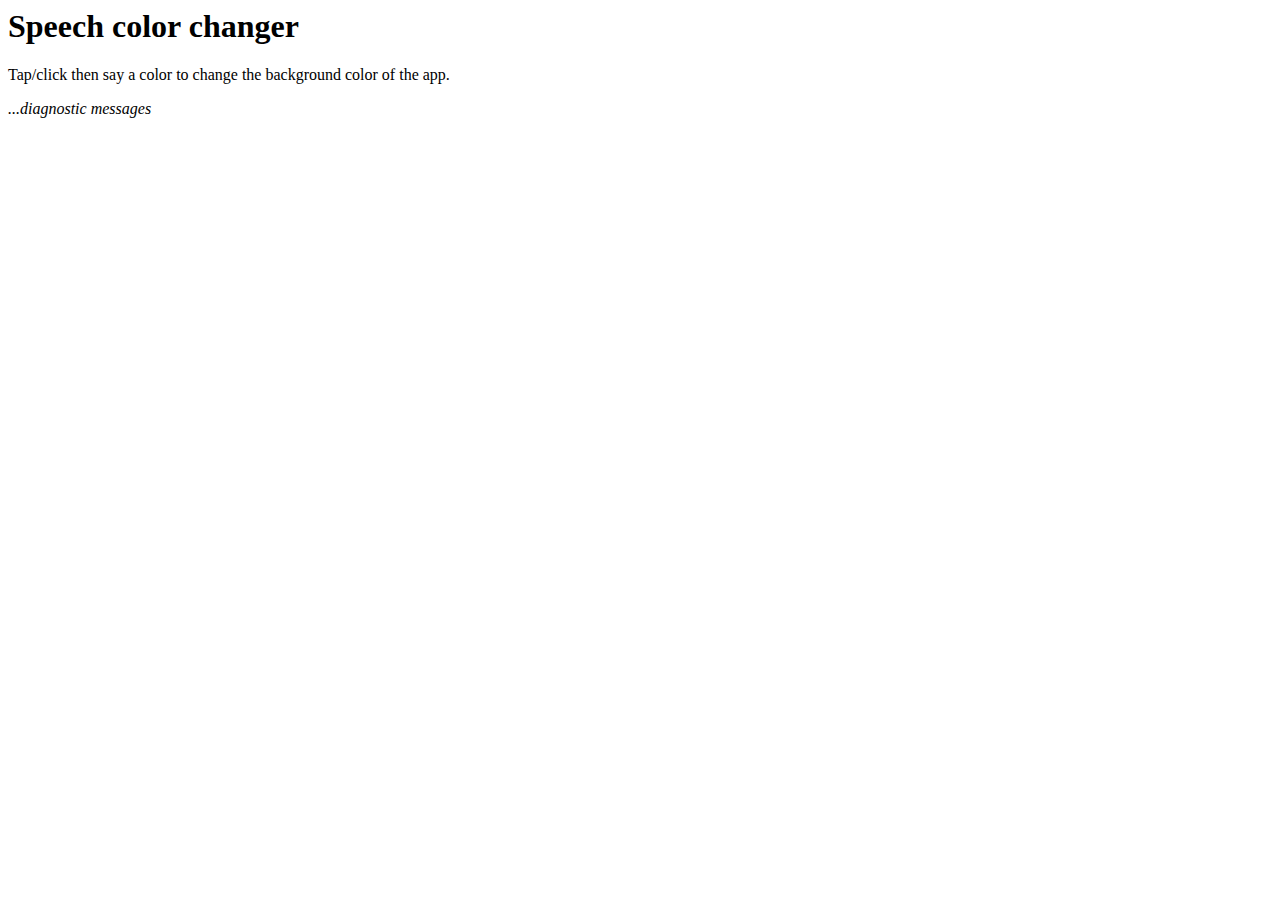
<file: check.html>
<html>
<head></head> 
<body>  
<h1>Speech color changer</h1>
<p>Tap/click then say a color to change the background color of the app.</p>
<div>
  <p class="output"><em>...diagnostic messages</em></p>
</div>
<script src="var.js"></script>
</body> 
</html>
</file>
